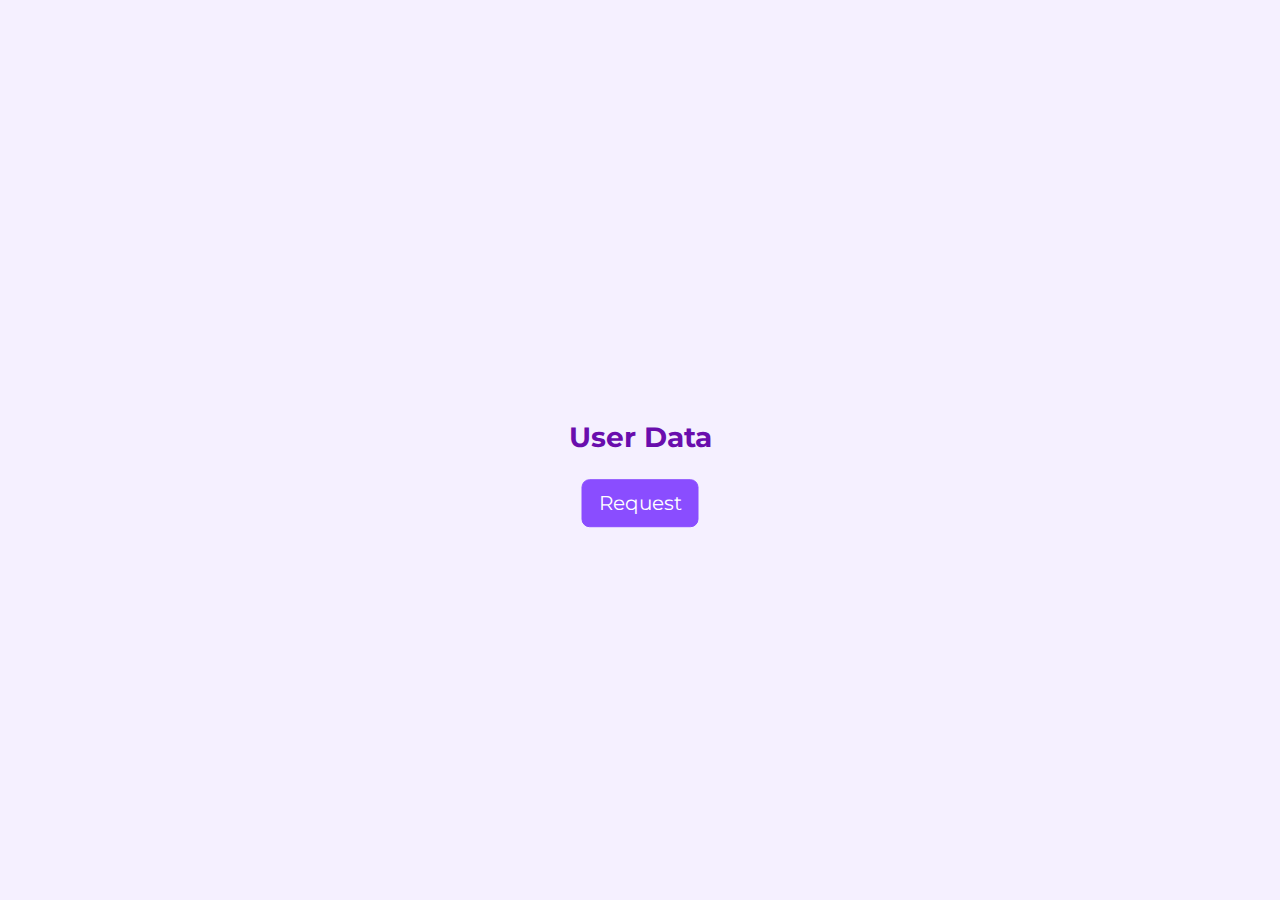
<file: index.html>
<!DOCTYPE html>
<html lang="en">
<head>
    <meta charset="UTF-8">
    <meta name="viewport" content="width=device-width, initial-scale=1.0">
    <title>User Data</title>
    <link rel="preconnect" href="https://fonts.googleapis.com">
    <link rel="preconnect" href="https://fonts.gstatic.com" crossorigin>
    <link href="https://fonts.googleapis.com/css2?family=Montserrat:ital,wght@0,100..900;1,100..900&display=swap" rel="stylesheet">
    <link href="https://cdn.jsdelivr.net/npm/bootstrap@5.3.0-alpha1/dist/css/bootstrap.min.css" rel="stylesheet">
    <link rel="stylesheet" href="style.css">
</head>
<body>
    <div class="container" id="container">
        <!-- centered content -->
        <div class="centered">
            <!-- 'Request' button container -->
            <div id="getDataBtnContainer" class="text-center mt-5">
                <!-- heading -->
                <h1 class="mt-3"><span>User Data</span></h1>
                <!-- 'Request' button -->
                <button id="getDataBtn" class="btn btn-primary btn-lg mt-3">Request</button>
            </div>
        </div>
        <!-- spacer for layout adjustment -->
        <div id="spacer" class="spacer" style="display:none;"></div>
        <!-- sser data container -->
        <div id="userData" class="mt-3" style="display:none;">
            <!-- filter options -->
            <div class="row mt-3">
                <div class="col-md-6 mx-auto">
                    <label for="filterParam" class="form-label">Filter parameters:</label>
                    <!-- dropdown for filter parameters -->
                    <select id="filterParam" class="form-select filter-param">
                        <option value="name">Name</option>
                        <option value="username">Username</option>
                        <option value="email">Email</option>
                        <option value="phone">Phone</option>
                        <option value="address">Address</option>
                    </select>
                </div>
                <div class="col-md-6 mx-auto">
                    <label for="filterInput" class="form-label">Value for filtering:</label>
                    <!-- input field for filter value -->
                    <input type="text" id="filterInput" class="form-control filter-input" placeholder="Insert a value">
                </div>
            </div>
            <!-- user data table -->
            <div class="table-responsive mt-3">
                <table id="userTable" class="table table-bordered table-striped user-table">
                    <thead>
                        <!-- table headers with sorting functionality -->
                        <tr>
                            <th class="sortable id-header" data-column="id">ID</th>
                            <th class="sortable name-header" data-column="name">Name</th>
                            <th class="sortable username-header" data-column="username">Username</th>
                            <th class="sortable email-header" data-column="email">Email</th>
                            <th class="sortable address-header" data-column="address">Address</th>
                            <th class="sortable phone-header" data-column="phone">Phone</th>
                            <th class="sortable website-header" data-column="website">Website</th>
                            <th class="sortable company-header" data-column="company">Company</th>
                        </tr>
                    </thead>
                    <tbody id="userDataBody" class="user-data-body">
                    </tbody>
                </table>
            </div>
        </div>
    </div>

    <script src="script.js"></script>
</body>
</html>
</file>
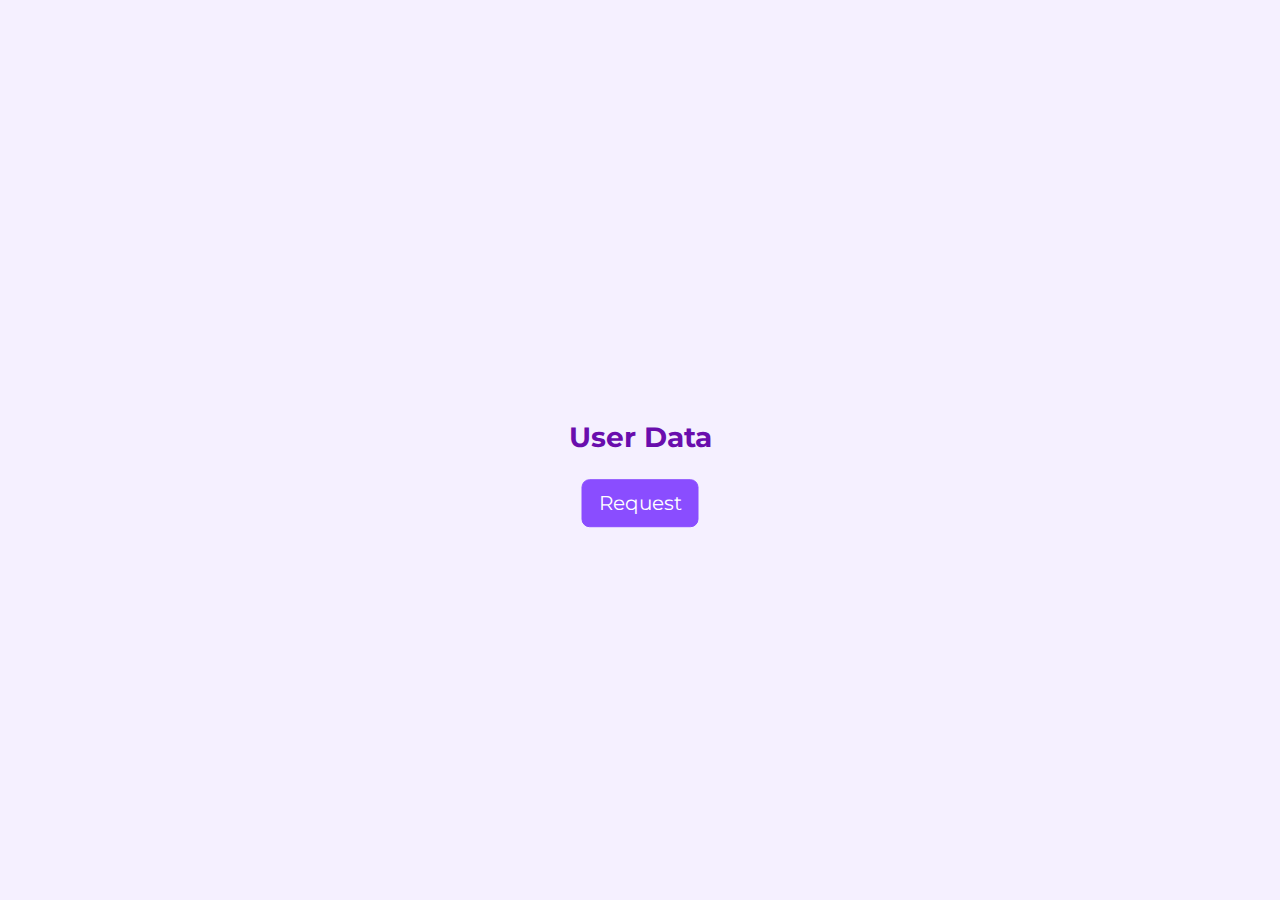
<file: html/index.html>
<!DOCTYPE html>
<html lang="en">
<head>
    <meta charset="UTF-8">
    <meta name="viewport" content="width=device-width, initial-scale=1.0">
    <title>User Data</title>
    <link rel="icon" href="../img/favicon.png" type="image/x-icon">
    <link rel="preconnect" href="https://fonts.googleapis.com">
    <link rel="preconnect" href="https://fonts.gstatic.com" crossorigin>
    <link href="https://fonts.googleapis.com/css2?family=Montserrat:ital,wght@0,100..900;1,100..900&display=swap" rel="stylesheet">
    <link href="https://cdn.jsdelivr.net/npm/bootstrap@5.3.0-alpha1/dist/css/bootstrap.min.css" rel="stylesheet">
    <link rel="stylesheet" href="../css/style.css">
</head>
<body>
    <div class="container" id="container">
        <!-- centered content -->
        <div class="centered">
            <!-- 'Request' button container -->
            <div id="getDataBtnContainer" class="text-center mt-5">
                <!-- heading -->
                <h1 class="mt-3"><span>User Data</span></h1>
                <!-- 'Request' button -->
                <button id="getDataBtn" class="btn btn-primary btn-lg mt-3">Request</button>
            </div>
        </div>
        <!-- spacer for layout adjustment -->
        <div id="spacer" class="spacer" style="display:none;"></div>
        <!-- sser data container -->
        <div id="userData" class="mt-3" style="display:none;">
            <!-- filter options -->
            <div class="row mt-3">
                <div class="col-md-6 mx-auto">
                    <label for="filterParam" class="form-label">Filter parameters:</label>
                    <!-- dropdown for filter parameters -->
                    <select id="filterParam" class="form-select filter-param">
                        <option value="name">Name</option>
                        <option value="username">Username</option>
                        <option value="email">Email</option>
                        <option value="phone">Phone</option>
                        <option value="address">Address</option>
                    </select>
                </div>
                <div class="col-md-6 mx-auto">
                    <label for="filterInput" class="form-label">Value for filtering:</label>
                    <!-- input field for filter value -->
                    <input type="text" id="filterInput" class="form-control filter-input" placeholder="Insert a value">
                </div>
            </div>
            <!-- user data table -->
            <div class="table-responsive mt-3">
                <table id="userTable" class="table table-bordered table-striped user-table">
                    <thead>
                        <!-- table headers with sorting functionality -->
                        <tr>
                            <th class="sortable id-header" data-column="id">ID</th>
                            <th class="sortable name-header" data-column="name">Name</th>
                            <th class="sortable username-header" data-column="username">Username</th>
                            <th class="sortable email-header" data-column="email">Email</th>
                            <th class="sortable address-header" data-column="address">Address</th>
                            <th class="sortable phone-header" data-column="phone">Phone</th>
                            <th class="sortable website-header" data-column="website">Website</th>
                            <th class="sortable company-header" data-column="company">Company</th>
                        </tr>
                    </thead>
                    <tbody id="userDataBody" class="user-data-body">
                    </tbody>
                </table>
            </div>
        </div>
    </div>

    <script src="../js/script.js"></script>
</body>
</html>
</file>
<file: style.css>
/* set the base font and background color for the body */
body {
    font-family: "Montserrat", sans-serif;
    background-color: #f5f0ff;
    color: #333;
    transition: background-color 0.3s ease;
}

/* style the container to center its content and adjust padding */
.container {
    max-width: 800px;
    margin: 0 auto;
    padding: 20px;
    text-align: center;
    transition: padding 0.3s ease;
    position: relative;
    min-height: 100vh; /* ensure the container covers at least the viewport height */
}

/* style the heading using transition */
h1 {
    position: relative;
    font-size: 28px;
    font-weight: bold;
    transition: font-size 0.3s ease, margin-top 0.3s ease, color 0.3s ease;
    margin-top: 0; /* Remove default margin */
}

/* style the span within the heading */
h1 span {
    z-index: 100;
    color: #6a0dad;
    transition: all 500ms cubic-bezier(0.075, 0.81, 0.165, 1);
}

/* style the pseudo-element before the heading */
h1::before {
    content: "";
    position: absolute;
    display: block;
    width: calc(100% - 4px);
    height: 0;
    right: 0;
    bottom: 0;
    border-left: 2px solid #ffffff00;
    border-right: 2px solid #ffffff00;
    transition: all 500ms cubic-bezier(0.075, 0.81, 0.165, 1);
}

/* adjust styles on hover for the pseudo-element and the span */
h1:hover::before {
    background-color: transparent;
    height: 100%;
    transition: all 1s cubic-bezier(0.075, 0.81, 0.165, 1);
}

h1:hover span {
    letter-spacing: 4px;
    color: #32213d;
}

/* style main buttons using transition */
.btn-primary {
    background-color: #8a4dff;
    border-color: #8a4dff;
    transition: background-color 0.3s ease, border-color 0.3s ease;
}

/* adjust styles on hover for main buttons */
.btn-primary:hover {
    background-color: #7323a1;
    border-color: #7323a1;
}

/* style the user data table */
.user-table {
    background-color: #fff;
    border-radius: 10px;
    overflow: hidden;
    box-shadow: 0 4px 6px rgba(0, 0, 0, 0.1);
}

/* style table header and data cells using transition */
.user-table th,
.user-table td {
    padding: 10px;
    transition: background-color 0.3s ease;
}

/* adjust styles on hover for sortable headers */
.user-table th.sortable:hover {
    background-color: #e9e2fd;
}

/* adjust styles on hover for table body cells */
.user-table tbody td:hover {
    background-color: #f0f0f0;
}

/* set background color for table body */
.user-table tbody {
    background-color: #faf8fb;
}

/* add cursor pointer to sortable headers */
.user-table th.sortable {
    cursor: pointer;
}

/* center content vertically and horizontally */
.centered {
    position: absolute;
    top: 50%;
    left: 50%;
    transform: translate(-50%, -50%);
}

/* shift content upward */
.shift-up {
    transform: translateY(-565%);
    transition: transform 1s ease;
}

/* define spacer height */
.spacer {
    height: 120px;
}

/* MEDIA */
/* adjust shift-up animation for smaller screens */
@media screen and (max-width: 768px) {
    .shift-up {
        transform: translateY(-600%);
    }
}
</file>
<file: css/style.css>
/* set the base font and background color for the body */
body {
    font-family: "Montserrat", sans-serif;
    background-color: #f5f0ff;
    color: #333;
    transition: background-color 0.3s ease;
}

/* style the container to center its content and adjust padding */
.container {
    max-width: 800px;
    margin: 0 auto;
    padding: 20px;
    text-align: center;
    transition: padding 0.3s ease;
    position: relative;
    min-height: 100vh; /* ensure the container covers at least the viewport height */
}

/* style the heading using transition */
h1 {
    position: relative;
    font-size: 28px;
    font-weight: bold;
    transition: font-size 0.3s ease, margin-top 0.3s ease, color 0.3s ease;
    margin-top: 0; /* Remove default margin */
}

/* style the span within the heading */
h1 span {
    z-index: 100;
    color: #6a0dad;
    transition: all 500ms cubic-bezier(0.075, 0.81, 0.165, 1);
}

/* style the pseudo-element before the heading */
h1::before {
    content: "";
    position: absolute;
    display: block;
    width: calc(100% - 4px);
    height: 0;
    right: 0;
    bottom: 0;
    border-left: 2px solid #ffffff00;
    border-right: 2px solid #ffffff00;
    transition: all 500ms cubic-bezier(0.075, 0.81, 0.165, 1);
}

/* adjust styles on hover for the pseudo-element and the span */
h1:hover::before {
    background-color: transparent;
    height: 100%;
    transition: all 1s cubic-bezier(0.075, 0.81, 0.165, 1);
}

h1:hover span {
    letter-spacing: 4px;
    color: #32213d;
}

/* style main buttons using transition */
.btn-primary {
    background-color: #8a4dff;
    border-color: #8a4dff;
    transition: background-color 0.3s ease, border-color 0.3s ease;
}

/* adjust styles on hover for main buttons */
.btn-primary:hover {
    background-color: #7323a1;
    border-color: #7323a1;
}

/* style the user data table */
.user-table {
    background-color: #fff;
    border-radius: 10px;
    overflow: hidden;
    box-shadow: 0 4px 6px rgba(0, 0, 0, 0.1);
}

/* style table header and data cells using transition */
.user-table th,
.user-table td {
    padding: 10px;
    transition: background-color 0.3s ease;
}

/* adjust styles on hover for sortable headers */
.user-table th.sortable:hover {
    background-color: #e9e2fd;
}

/* adjust styles on hover for table body cells */
.user-table tbody td:hover {
    background-color: #f0f0f0;
}

/* set background color for table body */
.user-table tbody {
    background-color: #faf8fb;
}

/* add cursor pointer to sortable headers */
.user-table th.sortable {
    cursor: pointer;
}

/* center content vertically and horizontally */
.centered {
    position: absolute;
    top: 50%;
    left: 50%;
    transform: translate(-50%, -50%);
}

/* shift content upward */
.shift-up {
    transform: translateY(-565%);
    transition: transform 1s ease;
}

/* define spacer height */
.spacer {
    height: 120px;
}

/* MEDIA */
/* adjust shift-up animation for smaller screens */
@media screen and (max-width: 768px) {
    .shift-up {
        transform: translateY(-600%);
    }
}
</file>
